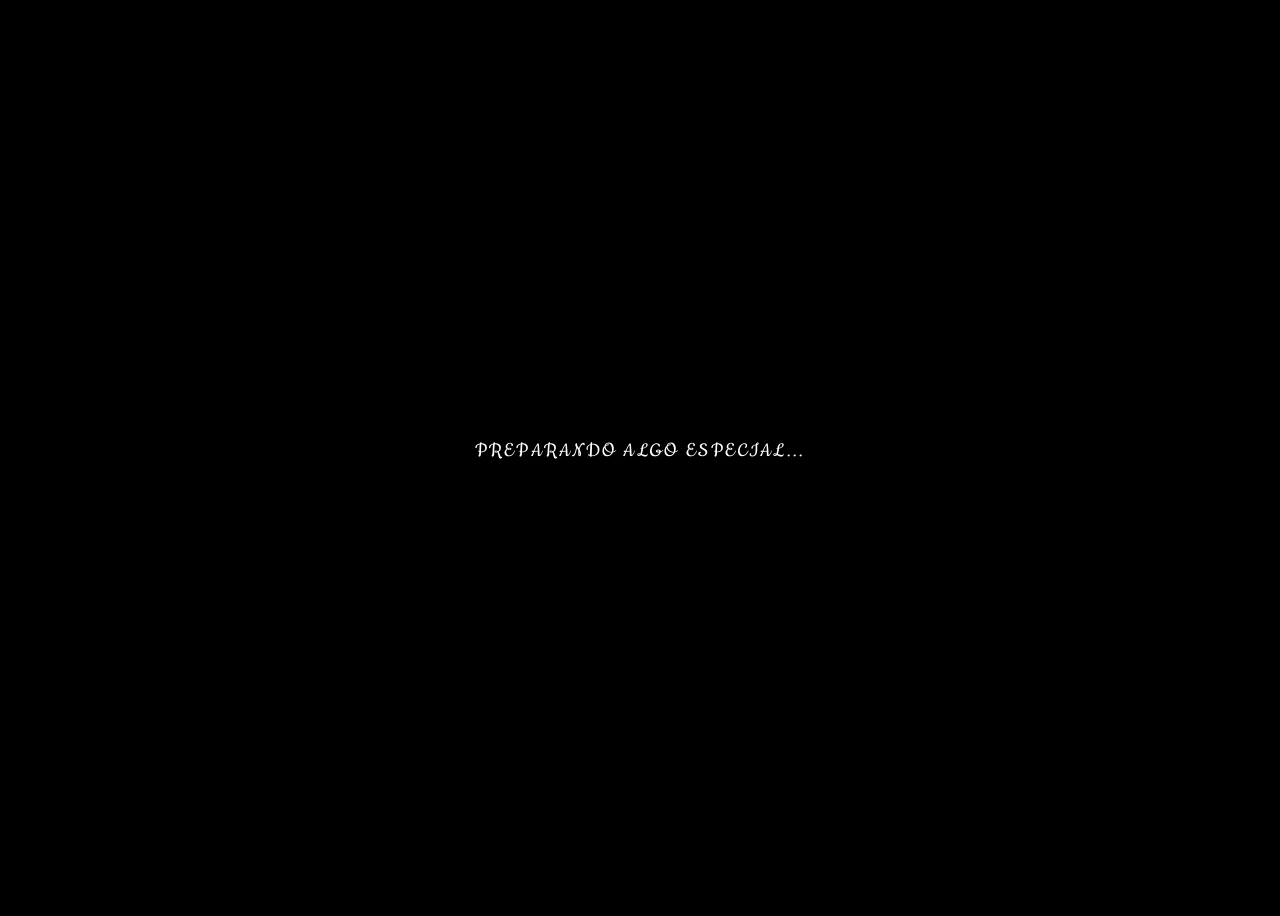
<file: index.html>
<!DOCTYPE html>
<html lang="es">

  <head>
    <meta charset="UTF-8">
    <title>Gordis</title>
    <link rel="icon" type="image/png" href="./img/pastel.png">
    <link rel="preconnect" href="https://fonts.googleapis.com">
    <link rel="preconnect" href="https://fonts.gstatic.com" crossorigin>
    <link href="https://fonts.googleapis.com/css2?family=JetBrains+Mono:wght@800&family=Cookie&display=swap" rel="stylesheet">
    <link rel="stylesheet" href="https://public.codepenassets.com/css/normalize-5.0.0.min.css">
<link rel="stylesheet" href="./style.css">

  </head>
    
 <body>
  <div id="preloader">
    <div class="preloader-content">Preparando algo especial<span class="dot">.</span><span class="dot">.</span><span class="dot">.</span></div>
  </div>
  <canvas id="rain"></canvas>
  <script type="module" src="./script.js"></script>
  <canvas class="canvas"></canvas>
  <script src="https://cdnjs.cloudflare.com/ajax/libs/jquery/3.6.1/jquery.min.js"></script>
  <script src="./letras.js"></script>
  <script>
    document.addEventListener('click', function() {
      window.location.href = './frase.html';
    });
  </script>
</body>
  
</html>
</file>
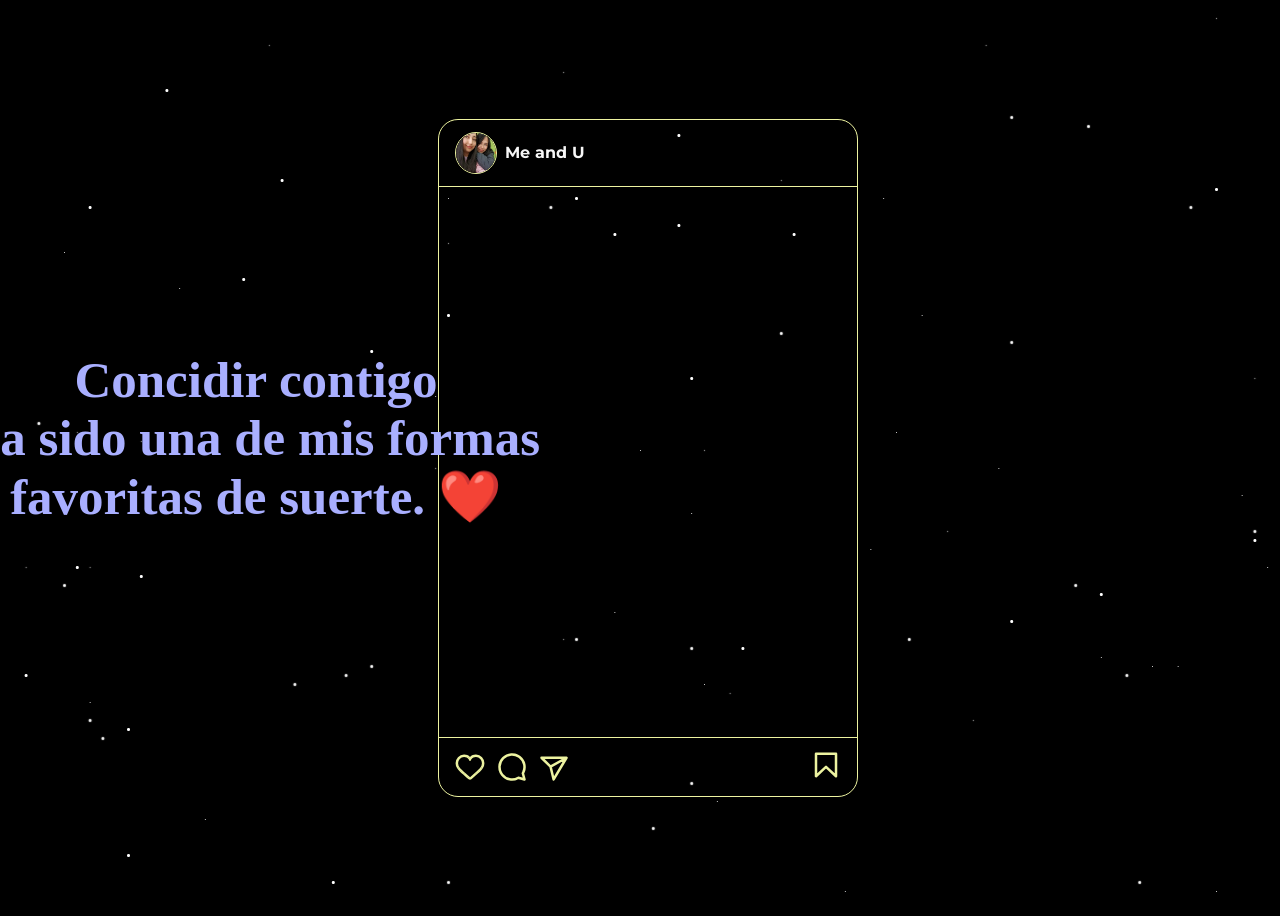
<file: fotos.html>
<!DOCTYPE html>
<html lang="es">

  <head>
    <meta charset="UTF-8">
    <title>Gordis</title>
    <link rel="icon" type="image/png" href="./img/pastel.png">
    <link rel="stylesheet" href="https://public.codepenassets.com/css/normalize-5.0.0.min.css">
<link rel="stylesheet" href="./fotos.css">
<link rel="stylesheet" href="./insta.css">
<link rel="stylesheet" href="./neon.css">
  </head>
    
  <body>
  <h1>Concidir contigo <br> ha sido una de mis formas <br> favoritas de suerte. ❤️</h1>
  <div class="main"></div>
    <div class="container">
  <aside class="carousel">
    <div class="carousel__wrapper">
      <div class="item" id="slide-0"><img src="img/1.png" alt="" width="418" height="418"/></div>
      <div class="item" id="slide-1"><img src="img/2.jpg" alt="" width="418" height="418"/></div>
      <div class="item" id="slide-2"><img src="img/3.jpg" alt="" width="418" height="418"/></div>
      <div class="item" id="slide-3"><img src="img/4.jpg" alt="" width="418" height="418"/></div>
      <div class="item" id="slide-4"><img src="img/5.jpg" alt="" width="418" height="418"/></div>
      <div class="item" id="slide-5"><img src="img/6.jpg" alt="" width="418" height="418"/></div>
      <div class="item" id="slide-6"><img src="img/7.jpg" alt="" width="418" height="418"/></div>
      <div class="item" id="slide-7"><img src="img/8.jpg" alt="" width="418" height="418"/></div>
      <div class="item" id="slide-8"><img src="img/9.jpg" alt="" width="418" height="418"/></div>
      <div class="item" id="slide-9"><img src="img/10.jpg" alt="" width="418" height="418"/></div>
      <div class="item" id="slide-10"><img src="img/11.png" alt="" width="418" height="418"/></div>
      <div class="item" id="slide-11"><img src="img/12.jpeg" alt="" width="418" height="418"/></div>
      <div class="item" id="slide-12"><img src="img/13.jpg" alt="" width="418" height="418"/></div>
    </div>
  </aside>
  <article class="instagram">
    <header class="instagram__header"> 
      <figure><img src="img/logo.png" alt="Jake Dog" width="42" height="42"/>
        <figcaption>
          <h4>Me and U</h4>
        </figcaption>
      </figure>
    </header>
    <section class="instagram__media">
      <div class="img"></div>
    </section>
    <footer class="instagram__buttons">
      <div class="left">
        <svg class="instagram__icon instagram__icon--heart" fill="none" xmlns="http://www.w3.org/2000/svg" viewBox="0 0 24 24">
          <path d="M16.8196 3.40477L16.8196 3.40468L16.8105 3.40435C15.9939 3.37401 15.1837 3.55848 14.4607 3.93934C13.7415 4.31818 13.1337 4.87813 12.6974 5.56376C12.3799 6.0141 12.1595 6.38237 12.0011 6.66645C11.841 6.38254 11.6182 6.01451 11.2971 5.5646C10.8588 4.88294 10.252 4.32584 9.53521 3.94728C8.81455 3.56666 8.00746 3.37954 7.19284 3.40423L7.19283 3.40408L7.18038 3.40477C5.73422 3.48471 4.37827 4.133 3.40801 5.20836C2.44041 6.28078 1.93462 7.69124 1.99999 9.13385C2.00344 10.8131 2.73878 12.1587 3.76066 13.3486C4.54375 14.2605 5.52952 15.1172 6.516 15.9745C6.80035 16.2216 7.08476 16.4688 7.36439 16.7173C7.71256 17.0283 8.0484 17.3289 8.36875 17.6156C9.03981 18.2163 9.64287 18.7561 10.1488 19.2024C10.8808 19.8482 11.4505 20.3358 11.7281 20.5156L11.9996 20.6915L12.2713 20.516C12.5291 20.3494 13.0097 19.9415 13.7041 19.3303C14.2257 18.8712 14.8883 18.2789 15.7018 17.5517C15.9935 17.2909 16.3047 17.0128 16.6357 16.7172C16.9253 16.4597 17.2205 16.2037 17.5157 15.9477C18.4876 15.105 19.4601 14.2617 20.2346 13.3628C21.2586 12.1744 21.9965 10.8264 22 9.13385C22.0653 7.69123 21.5596 6.28078 20.592 5.20836C19.6217 4.133 18.2657 3.48471 16.8196 3.40477ZM11.6142 4.35506L11.9954 4.80294L12.3761 4.35467C12.9155 3.71951 13.5913 3.21422 14.3531 2.87644C15.1144 2.53889 15.9419 2.37731 16.7742 2.40369C18.4866 2.47112 20.1027 3.21362 21.2694 4.46897C22.4364 5.72476 23.0588 7.39158 23.0003 9.10494L23 9.11347V9.122C23 12.4787 20.5608 14.6294 18.1924 16.6842C17.8966 16.94 17.598 17.2003 17.3031 17.462L17.3018 17.4632L16.3798 18.2872L16.3736 18.2927L16.3676 18.2985C15.2327 19.3827 14.0415 20.4065 12.7991 21.3656C12.5599 21.5162 12.2829 21.5962 12 21.5962C11.7171 21.5962 11.4402 21.5162 11.201 21.3657C9.9972 20.4352 8.84189 19.4436 7.73965 18.3948L7.73401 18.3894L7.7282 18.3842L6.7012 17.4662L6.70057 17.4657C6.43759 17.2314 6.17305 17.0015 5.91337 16.7758C5.88988 16.7554 5.86643 16.735 5.84303 16.7147C3.34442 14.5424 0.999982 12.4694 0.999982 9.122V9.11347L0.999691 9.10494C0.941196 7.39158 1.56352 5.72476 2.73058 4.46897C3.89709 3.21378 5.51295 2.47131 7.2251 2.40372C8.0557 2.37962 8.88112 2.54227 9.6405 2.87968C10.4006 3.21742 11.0751 3.72163 11.6142 4.35506Z"></path>
        </svg>
        <svg class="instagram__icon instagram__icon--comment" fill="none" xmlns="http://www.w3.org/2000/svg" viewBox="0 0 24 24">
          <path d="M20.656 17.008C21.8711 14.9061 22.2795 12.4337 21.8048 10.0527C21.3301 7.67172 20.0048 5.54497 18.0765 4.06978C16.1482 2.59458 13.7488 1.87186 11.3266 2.0366C8.9043 2.20135 6.62486 3.24231 4.91408 4.96501C3.20329 6.68772 2.17817 8.97432 2.03024 11.3977C1.8823 13.821 2.62166 16.2153 4.1102 18.1334C5.59874 20.0514 7.73463 21.3619 10.1189 21.82C12.5031 22.2782 14.9726 21.8527 17.066 20.623L22 22L20.656 17.008Z"></path>
        </svg>
        <svg class="instagram__icon instagram__icon--message" fill="none" xmlns="http://www.w3.org/2000/svg" viewBox="0 0 24 24">
          <path d="M22 3 9.218 10.083M11.698 20.334 22 3.001H2L9.218 10.084 11.698 20.334Z"></path>
        </svg>
      </div>
      <div class="right">
        <svg class="instagram__icon instagram__icon--saved" fill="none" xmlns="http://www.w3.org/2000/svg" viewBox="0 0 24 24">
          <path d="M20 21L12 13.44L4 21V3H20V21Z"></path>
        </svg>
      </div>
    </footer>
  </article>
</div>
    <script>
    document.addEventListener('click', function() {
      window.location.href = './frase2.html';
    });
  </script>
  </body>
  
</html>
</file>
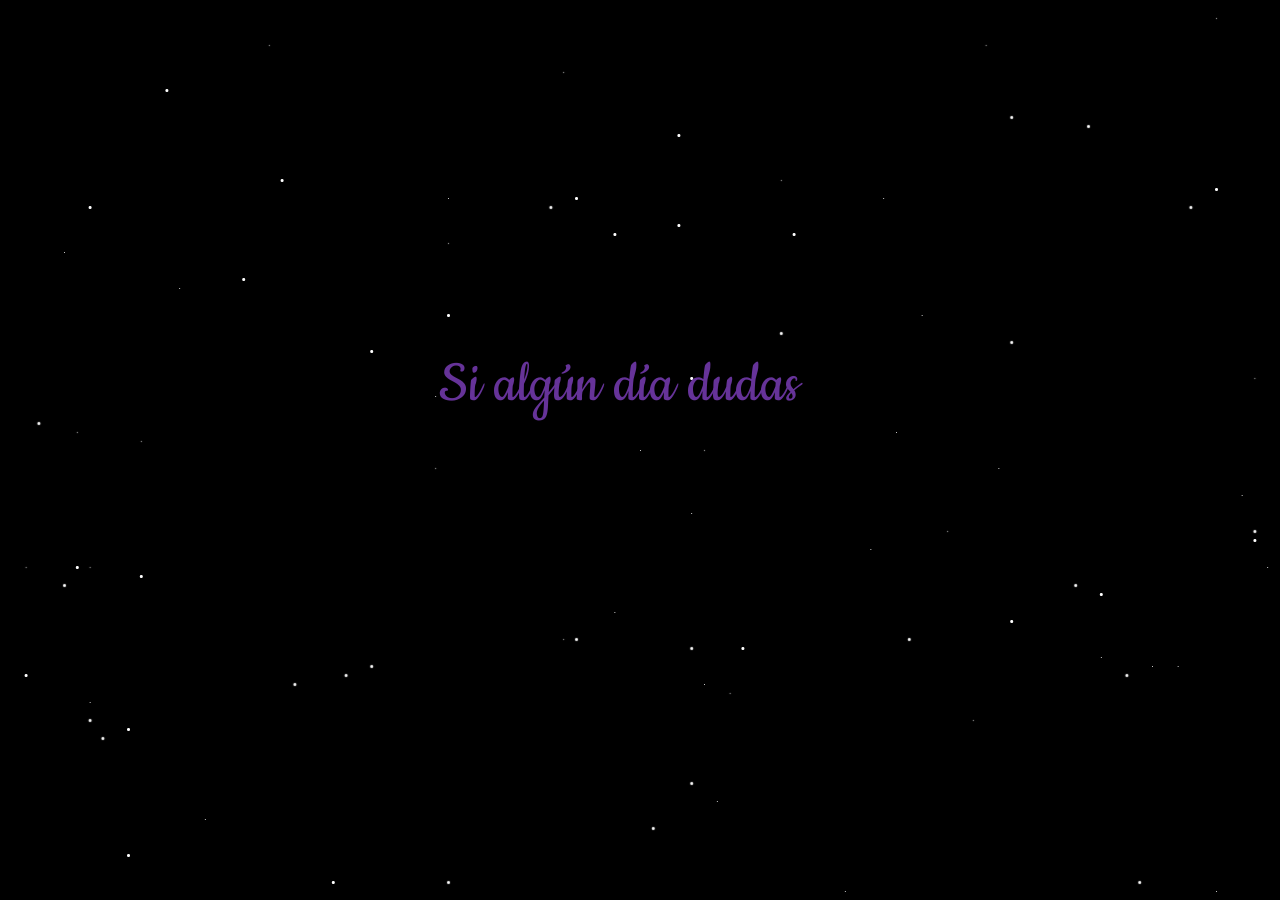
<file: frase 2.html>
<!DOCTYPE html>
<html lang="es">

  <head>
    <meta charset="UTF-8">
    <title>Gordis</title>
    <link rel="icon" type="image/png" href="./img/pastel.png">
    <link rel="stylesheet" href="https://public.codepenassets.com/css/normalize-5.0.0.min.css">
    <link href="https://fonts.googleapis.com/css2?family=JetBrains+Mono:wght@800&family=Cookie&display=swap" rel="stylesheet">

<link rel="stylesheet" href="./frase.css">

  </head>
    
  <body>
  <div class="main"></div>
  <div class='console-container'><span id='text'></span><div class='console-underscore' id='console'>&#95;</div></div>
    <script  src="./frase.js"></script>


  </body>
  
</html>
</file>
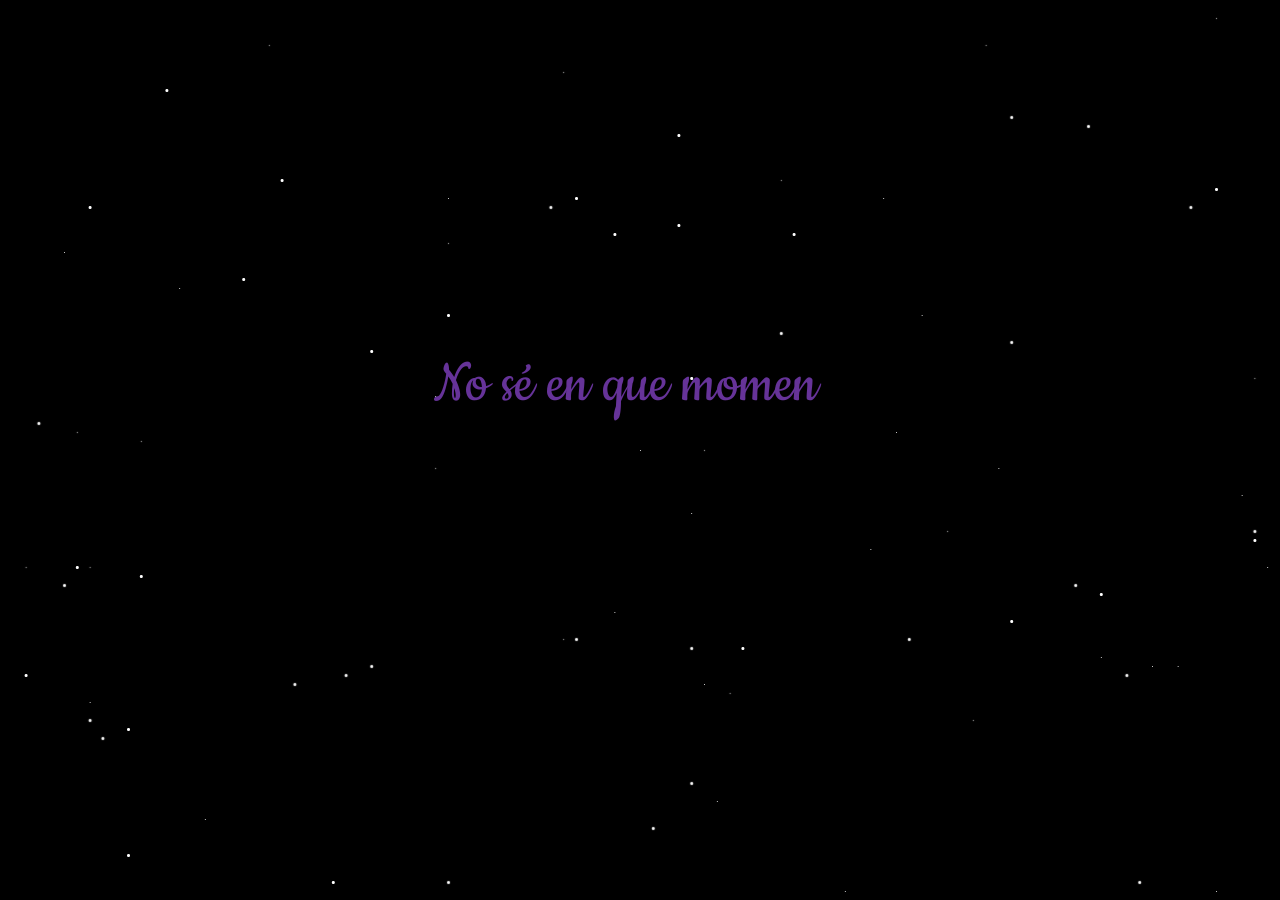
<file: frase.html>
<!DOCTYPE html>
<html lang="es">

  <head>
    <meta charset="UTF-8">
    <title>Gordis</title>
    <link rel="icon" type="image/png" href="./img/pastel.png">
    <link rel="stylesheet" href="https://public.codepenassets.com/css/normalize-5.0.0.min.css">
    <link href="https://fonts.googleapis.com/css2?family=JetBrains+Mono:wght@800&family=Cookie&display=swap" rel="stylesheet">

<link rel="stylesheet" href="./frase2.css">

  </head>
    
  <body>
  <div class="main"></div>
  <div class='console-container'><span id='text'></span><div class='console-underscore' id='console'>&#95;</div></div>
    <script  src="./frase2.js"></script>

    <script>
    document.addEventListener('click', function() {
      window.location.href = './fotos.html';
    });
  </script>
  </body>
  
</html>
</file>
<file: style.css>
*,
*:after,
*:before {
	box-sizing: border-box;
}

body {
	display: grid;
	place-items: center;
	min-height: 100vh;
	background: black;
	font-family: 'Google Sans', sans-serif, system-ui;
}

#preloader {
	font-family: 'Cookie', cursive;
	font-style: normal;
}

canvas {
  position: fixed;
  inset: 0;
  width: 100vw;
  height: 100vh;

}

canvas#rain {
  z-index: 0;
}

canvas.canvas {
  z-index: 1;
  pointer-events: none;
}

#preloader {
  position: fixed;
  inset: 0;
  display: grid;
  place-items: center;
  background: #000;
  z-index: 999;
  color: #fff;
  font-size: 1.4rem;
  text-transform: uppercase;
  letter-spacing: 0.1em;
}

#preloader.hidden {
  opacity: 0;
  visibility: hidden;
  transition: opacity 0.5s ease, visibility 0.5s ease;
}

.preloader-content .dot {
  display: inline-block;
  animation: blink 1s infinite;
}

.preloader-content .dot:nth-child(2) {
  animation-delay: 0.15s;
}

.preloader-content .dot:nth-child(3) {
  animation-delay: 0.3s;
}

@keyframes blink {
  0%, 20% { opacity: 0.2; }
  50% { opacity: 1; }
  100% { opacity: 0.2; }
}
</file>
<file: fotos.css>
body{
    background-color: #000;
}

.main {
    position: fixed;
    top: 50%;
    left: 50%;
    height: 1px;
    width: 1px;
    background-color: #fff;
    border-radius: 50%;
    box-shadow: -42vw -4vh 0px 0px #fff,25vw -41vh 0px 0px #fff,-20vw 49vh 0px 1px #fff,5vw 40vh 1px 1px #fff,29vw 19vh 1px 0px #fff,-44vw -13vh 0px 0px #fff,46vw 41vh 0px 1px #fff,-3vw -45vh 0px 1px #fff,47vw 35vh 1px 0px #fff,12vw -8vh 1px 0px #fff,-34vw 48vh 1px 1px #fff,32vw 26vh 1px 1px #fff,32vw -41vh 1px 1px #fff,0vw 37vh 1px 1px #fff,34vw -26vh 1px 0px #fff,-14vw -49vh 1px 0px #fff,-12vw 45vh 0px 1px #fff,-44vw -33vh 0px 1px #fff,-13vw 41vh 0px 0px #fff,-36vw -11vh 0px 1px #fff,-23vw -24vh 1px 0px #fff,-38vw -27vh 0px 1px #fff,16vw -19vh 0px 0px #fff,28vw 33vh 1px 0px #fff,-49vw -4vh 0px 0px #fff,16vw 32vh 0px 1px #fff,36vw -18vh 1px 0px #fff,-25vw -30vh 1px 0px #fff,-23vw 24vh 0px 1px #fff,-2vw -35vh 1px 1px #fff,-25vw 9vh 0px 0px #fff,-15vw -34vh 0px 0px #fff,-8vw -19vh 1px 0px #fff,-20vw -20vh 1px 1px #fff,42vw 50vh 0px 1px #fff,-32vw 10vh 1px 0px #fff,-23vw -17vh 0px 0px #fff,44vw 15vh 1px 0px #fff,-40vw 33vh 1px 1px #fff,-43vw 8vh 0px 0px #fff,-48vw -15vh 1px 1px #fff,-24vw 17vh 0px 0px #fff,-31vw 50vh 1px 0px #fff,36vw -38vh 0px 1px #fff,-7vw 48vh 0px 0px #fff,15vw -32vh 0px 0px #fff,29vw -41vh 0px 0px #fff,2vw 37vh 1px 0px #fff,7vw -40vh 1px 1px #fff,15vw 18vh 0px 0px #fff,25vw -13vh 1px 1px #fff,-46vw -12vh 1px 1px #fff,-18vw 22vh 0px 0px #fff,23vw -9vh 1px 0px #fff,50vw 12vh 0px 1px #fff,45vw 2vh 0px 0px #fff,14vw -48vh 1px 0px #fff,23vw 43vh 0px 1px #fff,-40vw 16vh 1px 1px #fff,20vw -31vh 0px 1px #fff,-17vw 44vh 1px 1px #fff,18vw -45vh 0px 0px #fff,33vw -6vh 0px 0px #fff,0vw 7vh 0px 1px #fff,-10vw -18vh 0px 1px #fff,-19vw 5vh 1px 0px #fff,1vw 42vh 0px 0px #fff,22vw 48vh 0px 1px #fff,39vw -8vh 1px 1px #fff,-6vw -42vh 1px 0px #fff,-47vw 34vh 0px 0px #fff,-46vw 19vh 0px 1px #fff,-12vw -32vh 0px 0px #fff,-45vw -38vh 0px 1px #fff,-28vw 18vh 1px 0px #fff,-38vw -46vh 1px 1px #fff,49vw -6vh 1px 1px #fff,-28vw 18vh 1px 1px #fff,10vw -24vh 0px 1px #fff,-5vw -11vh 1px 1px #fff,33vw -8vh 1px 0px #fff,-16vw 17vh 0px 0px #fff,18vw 27vh 0px 1px #fff,-8vw -10vh 1px 1px #fff;
  
  /* stars were too big with the layers above but left the code in case no one cares  -- as in, if noone's just that  one other loner who actually cares    */
  
  box-shadow: 24vw 9vh 1px 0px #fff,12vw -24vh 0px 1px #fff,-45vw -22vh 0px 0px #fff,-37vw -40vh 0px 1px #fff,29vw 19vh 0px 1px #fff,4vw -8vh 0px 1px #fff,-5vw 21vh 1px 1px #fff,-27vw 26vh 1px 1px #fff,-47vw -3vh 1px 1px #fff,-28vw -30vh 0px 1px #fff,-43vw -27vh 0px 1px #fff,4vw 22vh 1px 1px #fff,36vw 23vh 0px 0px #fff,-21vw 24vh 1px 1px #fff,-16vw 2vh 1px 0px #fff,-16vw -6vh 0px 0px #fff,5vw 26vh 0px 0px #fff,-34vw 41vh 0px 0px #fff,1vw 42vh 1px 1px #fff,11vw -13vh 1px 1px #fff,48vw -8vh 1px 0px #fff,22vw -15vh 0px 0px #fff,45vw 49vh 0px 0px #fff,43vw -27vh 1px 1px #fff,20vw -2vh 0px 0px #fff,8vw 22vh 0px 1px #fff,39vw 48vh 1px 1px #fff,-21vw -11vh 0px 1px #fff,-40vw 45vh 0px 1px #fff,11vw -30vh 1px 0px #fff,26vw 30vh 1px 0px #fff,45vw -29vh 0px 1px #fff,-2vw 18vh 0px 0px #fff,-29vw -45vh 1px 0px #fff,-7vw -27vh 1px 1px #fff,42vw 24vh 0px 0px #fff,45vw -48vh 1px 0px #fff,-36vw -18vh 0px 0px #fff,-44vw 13vh 0px 1px #fff,36vw 16vh 0px 1px #fff,40vw 24vh 0px 0px #fff,18vw 11vh 0px 0px #fff,-15vw -23vh 1px 0px #fff,-24vw 48vh 0px 1px #fff,27vw -45vh 1px 0px #fff,-2vw -24vh 0px 1px #fff,-15vw -28vh 0px 0px #fff,-43vw 13vh 1px 0px #fff,7vw 27vh 1px 0px #fff,47vw 5vh 0px 0px #fff,-45vw 15vh 1px 1px #fff,-5vw -28vh 0px 1px #fff,38vw 25vh 1px 1px #fff,-39vw -1vh 1px 0px #fff,5vw 0vh 1px 0px #fff,49vw 13vh 0px 0px #fff,48vw 10vh 0px 1px #fff,19vw -28vh 0px 0px #fff,4vw 7vh 0px 0px #fff,21vw 21vh 1px 1px #fff,-15vw -15vh 0px 1px #fff,-6vw -42vh 1px 0px #fff,-15vw 48vh 1px 1px #fff,-23vw 25vh 1px 1px #fff,-48vw 25vh 0px 1px #fff,-31vw -19vh 0px 1px #fff,4vw 37vh 1px 1px #fff,-43vw 28vh 0px 0px #fff,3vw -25vh 0px 1px #fff,-39vw 14vh 0px 1px #fff,-40vw 31vh 0px 1px #fff,35vw -36vh 1px 1px #fff,16vw 49vh 0px 0px #fff,6vw 39vh 0px 0px #fff,3vw -35vh 0px 1px #fff,-44vw -2vh 1px 0px #fff,-6vw 21vh 1px 0px #fff,48vw 9vh 1px 1px #fff,-43vw 30vh 1px 1px #fff,29vw -12vh 1px 1px #fff,-48vw 13vh 1px 0px #fff,-42vw 32vh 1px 1px #fff,34vw 15vh 1px 1px #fff,29vw -37vh 1px 1px #fff,28vw 2vh 0px 0px #fff;
  -webkit-animation: zoom 16s alternate infinite;
          animation: zoom 16s alternate infinite; 
}

@-webkit-keyframes zoom {
    0%{
        transform: scale(1);
    }
    100%{
        transform: scale(1.5);
    }
}

@keyframes zoom {
    0%{
        transform: scale(1);
    }
    100%{
        transform: scale(1.5);
    }
}
</file>
<file: insta.css>
@import url("https://fonts.googleapis.com/css2?family=Montserrat&display=swap");
@-webkit-keyframes carousel-animate {
  0% {
    visibility: hidden;
    opacity: 0;
    transform: translateX(200%) scale(0.7);
  }
  3%, 14.2857142857% {
    visibility: visible;
    opacity: 0.8;
    transform: translateX(100%) scale(0.9);
  }
  17.2857142857%, 28.5714285714% {
    visibility: visible;
    opacity: 1;
    transform: translateX(0) scale(1);
  }
  31.5714285714%, 42.8571428571% {
    visibility: visible;
    opacity: 0.8;
    transform: translateX(-100%) scale(0.9);
  }
  45.8571428571% {
    visibility: visible;
    opacity: 0;
    transform: translateX(-200%) scale(0.9);
  }
  100% {
    visibility: hidden;
    opacity: 0;
    transform: translateX(-200%) scale(0.7);
  }
}
@keyframes carousel-animate {
  0% {
    visibility: hidden;
    opacity: 0;
    transform: translateX(200%) scale(0.7);
  }
  3%, 14.2857142857% {
    visibility: visible;
    opacity: 0;
    transform: translateX(100%) scale(0.9);
  }
  17.2857142857%, 28.5714285714% {
    visibility: visible;
    opacity: 1;
    transform: translateX(0) scale(1);
  }
  31.5714285714%, 42.8571428571% {
    visibility: visible;
    opacity: 0;
    transform: translateX(-100%) scale(0.9);
  }
  45.8571428571% {
    visibility: visible;
    opacity: 0;
    transform: translateX(-200%) scale(0.9);
  }
  100% {
    visibility: hidden;
    opacity: 0;
    transform: translateX(-200%) scale(0.7);
  }
}
:root {
  --light: 0;
  --light: 0;
  --max-width-post: 420px;
  --primary: hsl(
  	calc(64 + 220 * var(--light)),
  	calc(77% - 7% * var(--light)),
  	calc(79% - 56% * var(--light))
  );
  --bg: hsl(
  	calc(284 - 220 * var(--light)),
  	calc(70% + 7% * var(--light)),
  	calc(23% + 56% * var(--light))
  );
  --text-primary: hsl(
  	calc(60 * var(--light)),
  	calc(19% * var(--light)),
  	calc(97% - 89% * var(--light))
  );
  --font-size-sm: clamp(0.7rem, 0.91vw + 0.47rem, 1.2rem);
  --font-size-base: clamp(0.88rem, 1.14vw + 0.59rem, 1.5rem);
  --font-size-md: clamp(1.09rem, 1.42vw + 0.74rem, 1.88rem);
  --font-size-lg: clamp(1.37rem, 1.78vw + 0.92rem, 2.34rem);
  --font-size-xl: clamp(1.71rem, 2.22vw + 1.15rem, 2.93rem);
  --font-size-xxl: clamp(2.14rem, 2.77vw + 1.44rem, 3.66rem);
  --font-size-xxxl: clamp(2.67rem, 3.47vw + 1.8rem, 4.58rem);
}

*,
*::after,
*::before {
  box-sizing: border-box;
}

body {

  width: 100vw;
  height: 100vh;
  font-family: "Montserrat", sans-serif;
  color: var(--text-primary);
  overflow: hidden;
}
@supports (height: 100dvh) {
  body {
    height: 100dvh;
  }
}

h1,
h2,
h3,
h4,
h5,
h6 {
  margin: 0;
}

.container {
  --container-padding-horizontal: 32px;
  position: relative;
  padding-inline: var(--container-padding-horizontal);
  display: grid;
  place-items: center;
  height: 100%;
}

.carousel {
  pointer-events: none;
  position: absolute;
  -webkit-padding-before: 67px;
          padding-block-start: 67px;
  -webkit-padding-after: max(24px, calc(29px + var(--font-size-md)));
          padding-block-end: max(24px, calc(29px + var(--font-size-md)));
  perspective: 100px;
  width: 100%;
}
@media (max-width: 568px) {
  .carousel {
    -webkit-padding-after: 52px;
            padding-block-end: 52px;
  }
}
.carousel__wrapper {
  position: relative;
  display: flex;
  justify-content: center;
  height: 61.2vh;
}
.carousel .item {
  position: absolute;
  max-width: 418px;
  height: 100%;
  margin-inline: var(--container-padding-horizontal);
  opacity: 0;
  will-change: transform, opacity;
  -webkit-animation: carousel-animate 27s cubic-bezier(0.37, 0, 0.63, 1) infinite;
          animation: carousel-animate 27s cubic-bezier(0.37, 0, 0.63, 1) infinite;
}
@media (max-width: 568px) {
  .carousel .item {
    margin-inline: calc(var(--container-padding-horizontal) + 1px);
  }
}
.carousel .item:nth-child(1) {
  -webkit-animation-delay: calc(3.8571428571s * -1);
          animation-delay: calc(3.8571428571s * -1);
}
.carousel .item:nth-child(2) {
  -webkit-animation-delay: calc(3.8571428571s * 0);
          animation-delay: calc(3.8571428571s * 0);
}
.carousel .item:nth-child(3) {
  -webkit-animation-delay: calc(3.8571428571s * 1);
          animation-delay: calc(3.8571428571s * 1);
}
.carousel .item:nth-child(4) {
  -webkit-animation-delay: calc(3.8571428571s * 2);
          animation-delay: calc(3.8571428571s * 2);
}
.carousel .item:nth-child(5) {
  -webkit-animation-delay: calc(3.8571428571s * 3);
          animation-delay: calc(3.8571428571s * 3);
}
.carousel .item:nth-child(6) {
  -webkit-animation-delay: calc(3.8571428571s * 4);
          animation-delay: calc(3.8571428571s * 4);
}
.carousel .item:nth-child(7) {
  -webkit-animation-delay: calc(3.8571428571s * 5);
          animation-delay: calc(3.8571428571s * 5);
}
.carousel .item:nth-child(8) {
  -webkit-animation-delay: calc(3.8571428571s * 6);
          animation-delay: calc(3.8571428571s * 6);
}
.carousel .item:nth-child(9) {
  -webkit-animation-delay: calc(3.8571428571s * 7);
          animation-delay: calc(3.8571428571s * 7);
}
.carousel .item:nth-child(10) {
  -webkit-animation-delay: calc(3.8571428571s * 8);
          animation-delay: calc(3.8571428571s * 8);
}
.carousel .item:nth-child(11) {
  -webkit-animation-delay: calc(3.8571428571s * 9);
          animation-delay: calc(3.8571428571s * 9);
}
.carousel .item:nth-child(12) {
  -webkit-animation-delay: calc(3.8571428571s * 10);
          animation-delay: calc(3.8571428571s * 10);
}
.carousel .item:nth-child(13) {
  -webkit-animation-delay: calc(3.8571428571s * 11);
          animation-delay: calc(3.8571428571s * 11);
}
.carousel img {
  max-width: 100%;
  -o-object-fit: cover;
     object-fit: cover;
  height: 100%;
}

.instagram {
  --pading-horizontal: 16px;
  --border: 1px solid var(--primary);
  max-width: var(--max-width-post);
  width: 100%;
  border: var(--border);
  border-radius: 20px;
}
.instagram__header {
  padding-block: 12px;
  border-bottom: var(--border);
}
.instagram__header figure {
  padding-block: 0;
  padding-inline: var(--pading-horizontal);
  margin: 0;
  display: flex;
  align-items: center;
}
.instagram__header figure img {
  border-radius: 50%;
  -o-object-fit: cover;
     object-fit: cover;
  border: var(--border);
  -webkit-margin-end: 8px;
          margin-inline-end: 8px;
}
.instagram__media {
  display: flex;
  border-bottom: var(--border);
}
.instagram__media .img {
  max-width: 100%;
  height: 61.2vh;
}
.instagram__buttons {
  padding-block: 12px;
  padding-inline: var(--pading-horizontal);
  display: flex;
  justify-content: space-between;
  align-items: center;
}
.instagram__buttons .left {
  display: flex;
  align-items: center;
}
.instagram__buttons .left svg:nth-of-type(2) {
  margin-inline: 12px;
}
.instagram__icon {
  cursor: pointer;
  width: 1em;
  height: 1em;
  font-size: var(--font-size-md);
  min-width: 24px;
  min-height: 24px;
}
.instagram__icon:hover {
  opacity: 0.7;
}
.instagram__icon path {
  stroke: var(--primary);
  stroke-linejoin: round;
}
.instagram__icon--comment path {
  stroke-width: 2;
}
.instagram__icon--message {
  -webkit-margin-before: 3px;
          margin-block-start: 3px;
}
.instagram__icon--message path {
  stroke-width: 2;
}
.instagram__icon--saved path {
  stroke-width: 2;
}
</file>
<file: neon.css>
@import url("https://fonts.googleapis.com/css?family=Libre+Baskerville&display=swap");

h1 {
  position: fixed;
  top: 39%;
  left: 20%;
  transform: translateX(-50%);
  z-index: 9999;
  font-size: calc(6px + 5vh);
  color: #a9afff;
  font-family: "Sacramento", cursive;
  text-align: center;
  animation: blink 12s infinite;
  -webkit-animation: blink 12s infinite;
  margin: 0;
}
</file>
<file: frase.css>
body{
    background-color: #000;
}

.main {
    position: fixed;
    top: 50%;
    left: 50%;
    height: 1px;
    width: 1px;
    background-color: #fff;
    border-radius: 50%;
    box-shadow: -42vw -4vh 0px 0px #fff,25vw -41vh 0px 0px #fff,-20vw 49vh 0px 1px #fff,5vw 40vh 1px 1px #fff,29vw 19vh 1px 0px #fff,-44vw -13vh 0px 0px #fff,46vw 41vh 0px 1px #fff,-3vw -45vh 0px 1px #fff,47vw 35vh 1px 0px #fff,12vw -8vh 1px 0px #fff,-34vw 48vh 1px 1px #fff,32vw 26vh 1px 1px #fff,32vw -41vh 1px 1px #fff,0vw 37vh 1px 1px #fff,34vw -26vh 1px 0px #fff,-14vw -49vh 1px 0px #fff,-12vw 45vh 0px 1px #fff,-44vw -33vh 0px 1px #fff,-13vw 41vh 0px 0px #fff,-36vw -11vh 0px 1px #fff,-23vw -24vh 1px 0px #fff,-38vw -27vh 0px 1px #fff,16vw -19vh 0px 0px #fff,28vw 33vh 1px 0px #fff,-49vw -4vh 0px 0px #fff,16vw 32vh 0px 1px #fff,36vw -18vh 1px 0px #fff,-25vw -30vh 1px 0px #fff,-23vw 24vh 0px 1px #fff,-2vw -35vh 1px 1px #fff,-25vw 9vh 0px 0px #fff,-15vw -34vh 0px 0px #fff,-8vw -19vh 1px 0px #fff,-20vw -20vh 1px 1px #fff,42vw 50vh 0px 1px #fff,-32vw 10vh 1px 0px #fff,-23vw -17vh 0px 0px #fff,44vw 15vh 1px 0px #fff,-40vw 33vh 1px 1px #fff,-43vw 8vh 0px 0px #fff,-48vw -15vh 1px 1px #fff,-24vw 17vh 0px 0px #fff,-31vw 50vh 1px 0px #fff,36vw -38vh 0px 1px #fff,-7vw 48vh 0px 0px #fff,15vw -32vh 0px 0px #fff,29vw -41vh 0px 0px #fff,2vw 37vh 1px 0px #fff,7vw -40vh 1px 1px #fff,15vw 18vh 0px 0px #fff,25vw -13vh 1px 1px #fff,-46vw -12vh 1px 1px #fff,-18vw 22vh 0px 0px #fff,23vw -9vh 1px 0px #fff,50vw 12vh 0px 1px #fff,45vw 2vh 0px 0px #fff,14vw -48vh 1px 0px #fff,23vw 43vh 0px 1px #fff,-40vw 16vh 1px 1px #fff,20vw -31vh 0px 1px #fff,-17vw 44vh 1px 1px #fff,18vw -45vh 0px 0px #fff,33vw -6vh 0px 0px #fff,0vw 7vh 0px 1px #fff,-10vw -18vh 0px 1px #fff,-19vw 5vh 1px 0px #fff,1vw 42vh 0px 0px #fff,22vw 48vh 0px 1px #fff,39vw -8vh 1px 1px #fff,-6vw -42vh 1px 0px #fff,-47vw 34vh 0px 0px #fff,-46vw 19vh 0px 1px #fff,-12vw -32vh 0px 0px #fff,-45vw -38vh 0px 1px #fff,-28vw 18vh 1px 0px #fff,-38vw -46vh 1px 1px #fff,49vw -6vh 1px 1px #fff,-28vw 18vh 1px 1px #fff,10vw -24vh 0px 1px #fff,-5vw -11vh 1px 1px #fff,33vw -8vh 1px 0px #fff,-16vw 17vh 0px 0px #fff,18vw 27vh 0px 1px #fff,-8vw -10vh 1px 1px #fff;
  
  /* stars were too big with the layers above but left the code in case no one cares  -- as in, if noone's just that  one other loner who actually cares    */
  
  box-shadow: 24vw 9vh 1px 0px #fff,12vw -24vh 0px 1px #fff,-45vw -22vh 0px 0px #fff,-37vw -40vh 0px 1px #fff,29vw 19vh 0px 1px #fff,4vw -8vh 0px 1px #fff,-5vw 21vh 1px 1px #fff,-27vw 26vh 1px 1px #fff,-47vw -3vh 1px 1px #fff,-28vw -30vh 0px 1px #fff,-43vw -27vh 0px 1px #fff,4vw 22vh 1px 1px #fff,36vw 23vh 0px 0px #fff,-21vw 24vh 1px 1px #fff,-16vw 2vh 1px 0px #fff,-16vw -6vh 0px 0px #fff,5vw 26vh 0px 0px #fff,-34vw 41vh 0px 0px #fff,1vw 42vh 1px 1px #fff,11vw -13vh 1px 1px #fff,48vw -8vh 1px 0px #fff,22vw -15vh 0px 0px #fff,45vw 49vh 0px 0px #fff,43vw -27vh 1px 1px #fff,20vw -2vh 0px 0px #fff,8vw 22vh 0px 1px #fff,39vw 48vh 1px 1px #fff,-21vw -11vh 0px 1px #fff,-40vw 45vh 0px 1px #fff,11vw -30vh 1px 0px #fff,26vw 30vh 1px 0px #fff,45vw -29vh 0px 1px #fff,-2vw 18vh 0px 0px #fff,-29vw -45vh 1px 0px #fff,-7vw -27vh 1px 1px #fff,42vw 24vh 0px 0px #fff,45vw -48vh 1px 0px #fff,-36vw -18vh 0px 0px #fff,-44vw 13vh 0px 1px #fff,36vw 16vh 0px 1px #fff,40vw 24vh 0px 0px #fff,18vw 11vh 0px 0px #fff,-15vw -23vh 1px 0px #fff,-24vw 48vh 0px 1px #fff,27vw -45vh 1px 0px #fff,-2vw -24vh 0px 1px #fff,-15vw -28vh 0px 0px #fff,-43vw 13vh 1px 0px #fff,7vw 27vh 1px 0px #fff,47vw 5vh 0px 0px #fff,-45vw 15vh 1px 1px #fff,-5vw -28vh 0px 1px #fff,38vw 25vh 1px 1px #fff,-39vw -1vh 1px 0px #fff,5vw 0vh 1px 0px #fff,49vw 13vh 0px 0px #fff,48vw 10vh 0px 1px #fff,19vw -28vh 0px 0px #fff,4vw 7vh 0px 0px #fff,21vw 21vh 1px 1px #fff,-15vw -15vh 0px 1px #fff,-6vw -42vh 1px 0px #fff,-15vw 48vh 1px 1px #fff,-23vw 25vh 1px 1px #fff,-48vw 25vh 0px 1px #fff,-31vw -19vh 0px 1px #fff,4vw 37vh 1px 1px #fff,-43vw 28vh 0px 0px #fff,3vw -25vh 0px 1px #fff,-39vw 14vh 0px 1px #fff,-40vw 31vh 0px 1px #fff,35vw -36vh 1px 1px #fff,16vw 49vh 0px 0px #fff,6vw 39vh 0px 0px #fff,3vw -35vh 0px 1px #fff,-44vw -2vh 1px 0px #fff,-6vw 21vh 1px 0px #fff,48vw 9vh 1px 1px #fff,-43vw 30vh 1px 1px #fff,29vw -12vh 1px 1px #fff,-48vw 13vh 1px 0px #fff,-42vw 32vh 1px 1px #fff,34vw 15vh 1px 1px #fff,29vw -37vh 1px 1px #fff,28vw 2vh 0px 0px #fff;
  -webkit-animation: zoom 16s alternate infinite;
          animation: zoom 16s alternate infinite; 
}

@-webkit-keyframes zoom {
    0%{
        transform: scale(1);
    }
    100%{
        transform: scale(1.5);
    }
}

@keyframes zoom {
    0%{
        transform: scale(1);
    }
    100%{
        transform: scale(1.5);
    }
}


.hidden {
  opacity:0;
}
.console-container {
 
  font-family: 'Cookie', cursive;
  font-size:4em;
  text-align:center;
  height:200px;
  width:600px;
  display:block;
  position:absolute;
  color:white;
  top:0;
  bottom:0;
  left:0;
  right:0;
  margin:auto;
}
.console-underscore {
   display:inline-block;
  position:relative;
  top:-0.14em;
  left:10px;
}
</file>
<file: frase2.css>
body{
    background-color: #000;
}

.main {
    position: fixed;
    top: 50%;
    left: 50%;
    height: 1px;
    width: 1px;
    background-color: #fff;
    border-radius: 50%;
    box-shadow: -42vw -4vh 0px 0px #fff,25vw -41vh 0px 0px #fff,-20vw 49vh 0px 1px #fff,5vw 40vh 1px 1px #fff,29vw 19vh 1px 0px #fff,-44vw -13vh 0px 0px #fff,46vw 41vh 0px 1px #fff,-3vw -45vh 0px 1px #fff,47vw 35vh 1px 0px #fff,12vw -8vh 1px 0px #fff,-34vw 48vh 1px 1px #fff,32vw 26vh 1px 1px #fff,32vw -41vh 1px 1px #fff,0vw 37vh 1px 1px #fff,34vw -26vh 1px 0px #fff,-14vw -49vh 1px 0px #fff,-12vw 45vh 0px 1px #fff,-44vw -33vh 0px 1px #fff,-13vw 41vh 0px 0px #fff,-36vw -11vh 0px 1px #fff,-23vw -24vh 1px 0px #fff,-38vw -27vh 0px 1px #fff,16vw -19vh 0px 0px #fff,28vw 33vh 1px 0px #fff,-49vw -4vh 0px 0px #fff,16vw 32vh 0px 1px #fff,36vw -18vh 1px 0px #fff,-25vw -30vh 1px 0px #fff,-23vw 24vh 0px 1px #fff,-2vw -35vh 1px 1px #fff,-25vw 9vh 0px 0px #fff,-15vw -34vh 0px 0px #fff,-8vw -19vh 1px 0px #fff,-20vw -20vh 1px 1px #fff,42vw 50vh 0px 1px #fff,-32vw 10vh 1px 0px #fff,-23vw -17vh 0px 0px #fff,44vw 15vh 1px 0px #fff,-40vw 33vh 1px 1px #fff,-43vw 8vh 0px 0px #fff,-48vw -15vh 1px 1px #fff,-24vw 17vh 0px 0px #fff,-31vw 50vh 1px 0px #fff,36vw -38vh 0px 1px #fff,-7vw 48vh 0px 0px #fff,15vw -32vh 0px 0px #fff,29vw -41vh 0px 0px #fff,2vw 37vh 1px 0px #fff,7vw -40vh 1px 1px #fff,15vw 18vh 0px 0px #fff,25vw -13vh 1px 1px #fff,-46vw -12vh 1px 1px #fff,-18vw 22vh 0px 0px #fff,23vw -9vh 1px 0px #fff,50vw 12vh 0px 1px #fff,45vw 2vh 0px 0px #fff,14vw -48vh 1px 0px #fff,23vw 43vh 0px 1px #fff,-40vw 16vh 1px 1px #fff,20vw -31vh 0px 1px #fff,-17vw 44vh 1px 1px #fff,18vw -45vh 0px 0px #fff,33vw -6vh 0px 0px #fff,0vw 7vh 0px 1px #fff,-10vw -18vh 0px 1px #fff,-19vw 5vh 1px 0px #fff,1vw 42vh 0px 0px #fff,22vw 48vh 0px 1px #fff,39vw -8vh 1px 1px #fff,-6vw -42vh 1px 0px #fff,-47vw 34vh 0px 0px #fff,-46vw 19vh 0px 1px #fff,-12vw -32vh 0px 0px #fff,-45vw -38vh 0px 1px #fff,-28vw 18vh 1px 0px #fff,-38vw -46vh 1px 1px #fff,49vw -6vh 1px 1px #fff,-28vw 18vh 1px 1px #fff,10vw -24vh 0px 1px #fff,-5vw -11vh 1px 1px #fff,33vw -8vh 1px 0px #fff,-16vw 17vh 0px 0px #fff,18vw 27vh 0px 1px #fff,-8vw -10vh 1px 1px #fff;
  
  /* stars were too big with the layers above but left the code in case no one cares  -- as in, if noone's just that  one other loner who actually cares    */
  
  box-shadow: 24vw 9vh 1px 0px #fff,12vw -24vh 0px 1px #fff,-45vw -22vh 0px 0px #fff,-37vw -40vh 0px 1px #fff,29vw 19vh 0px 1px #fff,4vw -8vh 0px 1px #fff,-5vw 21vh 1px 1px #fff,-27vw 26vh 1px 1px #fff,-47vw -3vh 1px 1px #fff,-28vw -30vh 0px 1px #fff,-43vw -27vh 0px 1px #fff,4vw 22vh 1px 1px #fff,36vw 23vh 0px 0px #fff,-21vw 24vh 1px 1px #fff,-16vw 2vh 1px 0px #fff,-16vw -6vh 0px 0px #fff,5vw 26vh 0px 0px #fff,-34vw 41vh 0px 0px #fff,1vw 42vh 1px 1px #fff,11vw -13vh 1px 1px #fff,48vw -8vh 1px 0px #fff,22vw -15vh 0px 0px #fff,45vw 49vh 0px 0px #fff,43vw -27vh 1px 1px #fff,20vw -2vh 0px 0px #fff,8vw 22vh 0px 1px #fff,39vw 48vh 1px 1px #fff,-21vw -11vh 0px 1px #fff,-40vw 45vh 0px 1px #fff,11vw -30vh 1px 0px #fff,26vw 30vh 1px 0px #fff,45vw -29vh 0px 1px #fff,-2vw 18vh 0px 0px #fff,-29vw -45vh 1px 0px #fff,-7vw -27vh 1px 1px #fff,42vw 24vh 0px 0px #fff,45vw -48vh 1px 0px #fff,-36vw -18vh 0px 0px #fff,-44vw 13vh 0px 1px #fff,36vw 16vh 0px 1px #fff,40vw 24vh 0px 0px #fff,18vw 11vh 0px 0px #fff,-15vw -23vh 1px 0px #fff,-24vw 48vh 0px 1px #fff,27vw -45vh 1px 0px #fff,-2vw -24vh 0px 1px #fff,-15vw -28vh 0px 0px #fff,-43vw 13vh 1px 0px #fff,7vw 27vh 1px 0px #fff,47vw 5vh 0px 0px #fff,-45vw 15vh 1px 1px #fff,-5vw -28vh 0px 1px #fff,38vw 25vh 1px 1px #fff,-39vw -1vh 1px 0px #fff,5vw 0vh 1px 0px #fff,49vw 13vh 0px 0px #fff,48vw 10vh 0px 1px #fff,19vw -28vh 0px 0px #fff,4vw 7vh 0px 0px #fff,21vw 21vh 1px 1px #fff,-15vw -15vh 0px 1px #fff,-6vw -42vh 1px 0px #fff,-15vw 48vh 1px 1px #fff,-23vw 25vh 1px 1px #fff,-48vw 25vh 0px 1px #fff,-31vw -19vh 0px 1px #fff,4vw 37vh 1px 1px #fff,-43vw 28vh 0px 0px #fff,3vw -25vh 0px 1px #fff,-39vw 14vh 0px 1px #fff,-40vw 31vh 0px 1px #fff,35vw -36vh 1px 1px #fff,16vw 49vh 0px 0px #fff,6vw 39vh 0px 0px #fff,3vw -35vh 0px 1px #fff,-44vw -2vh 1px 0px #fff,-6vw 21vh 1px 0px #fff,48vw 9vh 1px 1px #fff,-43vw 30vh 1px 1px #fff,29vw -12vh 1px 1px #fff,-48vw 13vh 1px 0px #fff,-42vw 32vh 1px 1px #fff,34vw 15vh 1px 1px #fff,29vw -37vh 1px 1px #fff,28vw 2vh 0px 0px #fff;
  -webkit-animation: zoom 16s alternate infinite;
          animation: zoom 16s alternate infinite; 
}

@-webkit-keyframes zoom {
    0%{
        transform: scale(1);
    }
    100%{
        transform: scale(1.5);
    }
}

@keyframes zoom {
    0%{
        transform: scale(1);
    }
    100%{
        transform: scale(1.5);
    }
}


.hidden {
  opacity:0;
}
.console-container {
 
  font-family: 'Cookie', cursive;
  font-size:4em;
  text-align:center;
  height:200px;
  width:600px;
  display:block;
  position:absolute;
  color:white;
  top:0;
  bottom:0;
  left:0;
  right:0;
  margin:auto;
}
.console-underscore {
   display:inline-block;
  position:relative;
  top:-0.14em;
  left:10px;
}
</file>
